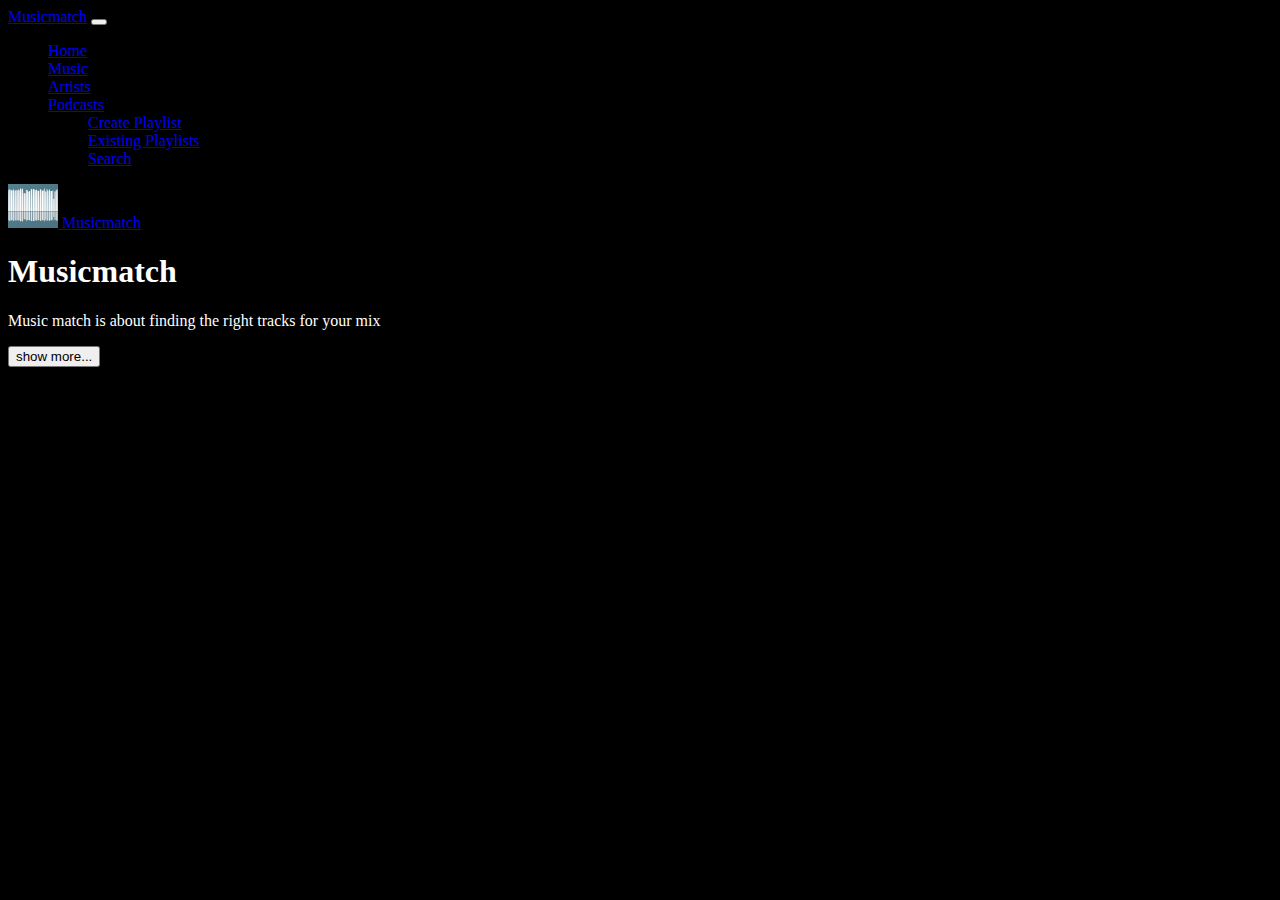
<file: index.html>
<!DOCTYPE html>
<html lang="en">
  <head>
    <link
      href="https://cdn.jsdelivr.net/npm/bootstrap@5.0.0-beta3/dist/css/bootstrap.min.css"
      rel="stylesheet"
      integrity="sha384-eOJMYsd53ii+scO/bJGFsiCZc+5NDVN2yr8+0RDqr0Ql0h+rP48ckxlpbzKgwra6"
      crossorigin="anonymous"
    />
    <link rel="stylesheet" href="style.css" />
    <meta charset="UTF-8" />
    <meta http-equiv="X-UA-Compatible" content="IE=edge" />
    <meta name="viewport" content="width=device-width, initial-scale=1.0" />
    <title>Document</title>
  </head>
  <body>
    <nav class="navbar navbar-expand-lg navbar-dark bg-dark">
      <div class="container-fluid">
        <a class="navbar-brand" href="#">Musicmatch</a>
        <button
          class="navbar-toggler"
          type="button"
          data-bs-toggle="collapse"
          data-bs-target="#navbarNavDropdown"
          aria-controls="navbarNavDropdown"
          aria-expanded="false"
          aria-label="Toggle navigation"
        >
          <span class="navbar-toggler-icon"></span>
        </button>
        <div class="collapse navbar-collapse" id="navbarNavDropdown">
          <ul class="navbar-nav">
            <li class="nav-item">
              <a class="nav-link active" aria-current="page" href="index.html"
                >Home</a
              >
            </li>
            <li class="nav-item">
              <a class="nav-link" href="content.html">Music</a>
            </li>
            <li class="nav-item">
              <a class="nav-link" href="#">Artists</a>
            </li>
            <li class="nav-item dropdown">
              <a
                class="nav-link dropdown-toggle"
                href="#"
                id="navbarDropdownMenuLink"
                role="button"
                data-bs-toggle="dropdown"
                aria-expanded="false"
              >
                Podcasts
              </a>
              <ul
                class="dropdown-menu"
                aria-labelledby="navbarDropdownMenuLink"
              >
                <li><a class="dropdown-item" href="#">Create Playlist</a></li>
                <li>
                  <a class="dropdown-item" href="#">Existing Playlists</a>
                </li>
                <li>
                  <a class="dropdown-item" href="#">Search</a>
                </li>
              </ul>
            </li>
          </ul>
        </div>
      </div>
    </nav>
    <nav class="navbar navbar-light black">
      <div class="container-fluid">
        <a class="navbar-brand" href="#">
          <img
            src="wave form.png"
            alt="Wave Form"
            width="50"
            height="44"
            class="d-inline-block align-text-top"
          />
          Musicmatch
        </a>
      </div>
    </nav>
    <h1>Musicmatch</h1>
    <div>
      <p>Music match is about finding the right tracks for your mix</p>
      <p class="hide" id="moreText">
        Music match is about finding the right tracks for your mixMusic match is
        about finding the right tracks for your mixMusic match is about finding
        the right tracks for your mixMusic match is about finding the right
        tracks for your mixMusic match is about finding the right tracks for
        your mixMusic match is about finding the right tracks for your mix
      </p>
      <button type="button" class="btn btn-primary" id="showMoreButton">
        show more...
      </button>
    </div>

    <!-- <script src="data.js"></script> -->
    <script
      src="https://cdn.jsdelivr.net/npm/bootstrap@5.0.0-beta3/dist/js/bootstrap.bundle.min.js"
      integrity="sha384-JEW9xMcG8R+pH31jmWH6WWP0WintQrMb4s7ZOdauHnUtxwoG2vI5DkLtS3qm9Ekf"
      crossorigin="anonymous"
    ></script>
    <script src="main.js"></script>
  </body>
</html>
</file>
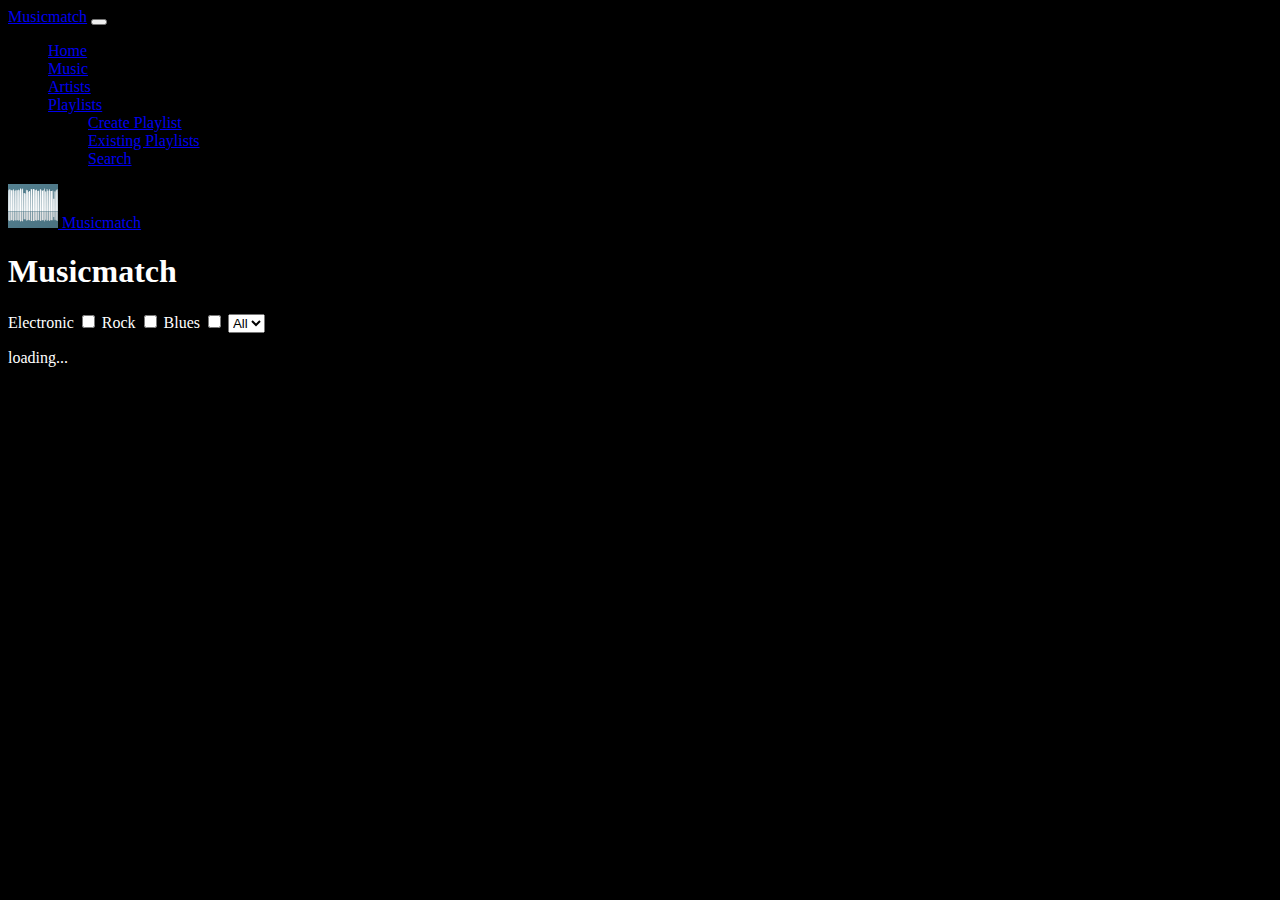
<file: content.html>
<!DOCTYPE html>
<html lang="en">
  <head>
    <link
      href="https://cdn.jsdelivr.net/npm/bootstrap@5.0.0-beta3/dist/css/bootstrap.min.css"
      rel="stylesheet"
      integrity="sha384-eOJMYsd53ii+scO/bJGFsiCZc+5NDVN2yr8+0RDqr0Ql0h+rP48ckxlpbzKgwra6"
      crossorigin="anonymous"
    />
    <link rel="stylesheet" href="style.css" />
    <meta charset="UTF-8" />
    <meta http-equiv="X-UA-Compatible" content="IE=edge" />
    <meta name="viewport" content="width=device-width, initial-scale=1.0" />
    <title>table</title>
  </head>
  <body>
    <nav class="navbar navbar-expand-lg navbar-dark bg-dark">
      <div class="container-fluid">
        <a class="navbar-brand" href="#">Musicmatch</a>
        <button
          class="navbar-toggler"
          type="button"
          data-bs-toggle="collapse"
          data-bs-target="#navbarNavDropdown"
          aria-controls="navbarNavDropdown"
          aria-expanded="false"
          aria-label="Toggle navigation"
        >
          <span class="navbar-toggler-icon"></span>
        </button>
        <div class="collapse navbar-collapse" id="navbarNavDropdown">
          <ul class="navbar-nav">
            <li class="nav-item">
              <a class="nav-link active" aria-current="page" href="index.html"
                >Home</a
              >
            </li>
            <li class="nav-item">
              <a class="nav-link" href="#">Music</a>
            </li>
            <li class="nav-item">
              <a class="nav-link" href="#">Artists</a>
            </li>
            <li class="nav-item dropdown">
              <a
                class="nav-link dropdown-toggle"
                href="#"
                id="navbarDropdownMenuLink"
                role="button"
                data-bs-toggle="dropdown"
                aria-expanded="false"
              >
                Playlists
              </a>
              <ul
                class="dropdown-menu"
                aria-labelledby="navbarDropdownMenuLink"
              >
                <li><a class="dropdown-item" href="#">Create Playlist</a></li>
                <li>
                  <a class="dropdown-item" href="#">Existing Playlists</a>
                </li>
                <li>
                  <a class="dropdown-item" href="#">Search</a>
                </li>
              </ul>
            </li>
          </ul>
        </div>
      </div>
    </nav>
    <nav class="navbar navbar-light black">
      <div class="container-fluid">
        <a class="navbar-brand" href="#">
          <img
            src="wave form.png"
            alt="Wave Form"
            width="50"
            height="44"
            class="d-inline-block align-text-top"
          />
          Musicmatch
        </a>
      </div>
    </nav>
    <h1>Musicmatch</h1>
    <div class="button">
      <label for="Electronic">Electronic</label>
      <input type="checkbox" value="Electronic" name="genre" id="Electronic" />
      <label for="Rock">Rock</label>
      <input type="checkbox" value="Rock" name="genre" id="Rock" />
      <label for="Blues">Blues</label>
      <input type="checkbox" value="Blues" name="genre" id="Blues" />
      <select name="style" id="style-select">
        <option value="all">All</option>
      </select>
    </div>
    <p id="loading">loading...</p>
    <div class="container">
      <table class="table table-dark table-striped">
        <thead>
          <tr>
            <th scope="col">cover</th>
            <th scope="col">artist</th>
            <th scope="col">release</th>
            <th scope="col">genre</th>
            <th scope="col">style</th>
          </tr>
        </thead>
        <tbody id="my-list"></tbody>
      </table>
    </div>
    <!-- <script src="data.js"></script> -->
    <script
      src="https://cdn.jsdelivr.net/npm/bootstrap@5.0.0-beta3/dist/js/bootstrap.bundle.min.js"
      integrity="sha384-JEW9xMcG8R+pH31jmWH6WWP0WintQrMb4s7ZOdauHnUtxwoG2vI5DkLtS3qm9Ekf"
      crossorigin="anonymous"
    ></script>
    <script src="main2.js"></script>
  </body>
</html>
</file>
<file: style.css>
.hide {
  display: none;
}

.show {
  display: block;
}

body {
  background-color: black !important;
}

p {
  color: white !important;
}
h1 {
  color: white !important;
}
.navbar {
  color: black !important;
}
.button {
  color: white !important;
}
.nav-item a:hover {
  background-color: grey;
}
</file>
